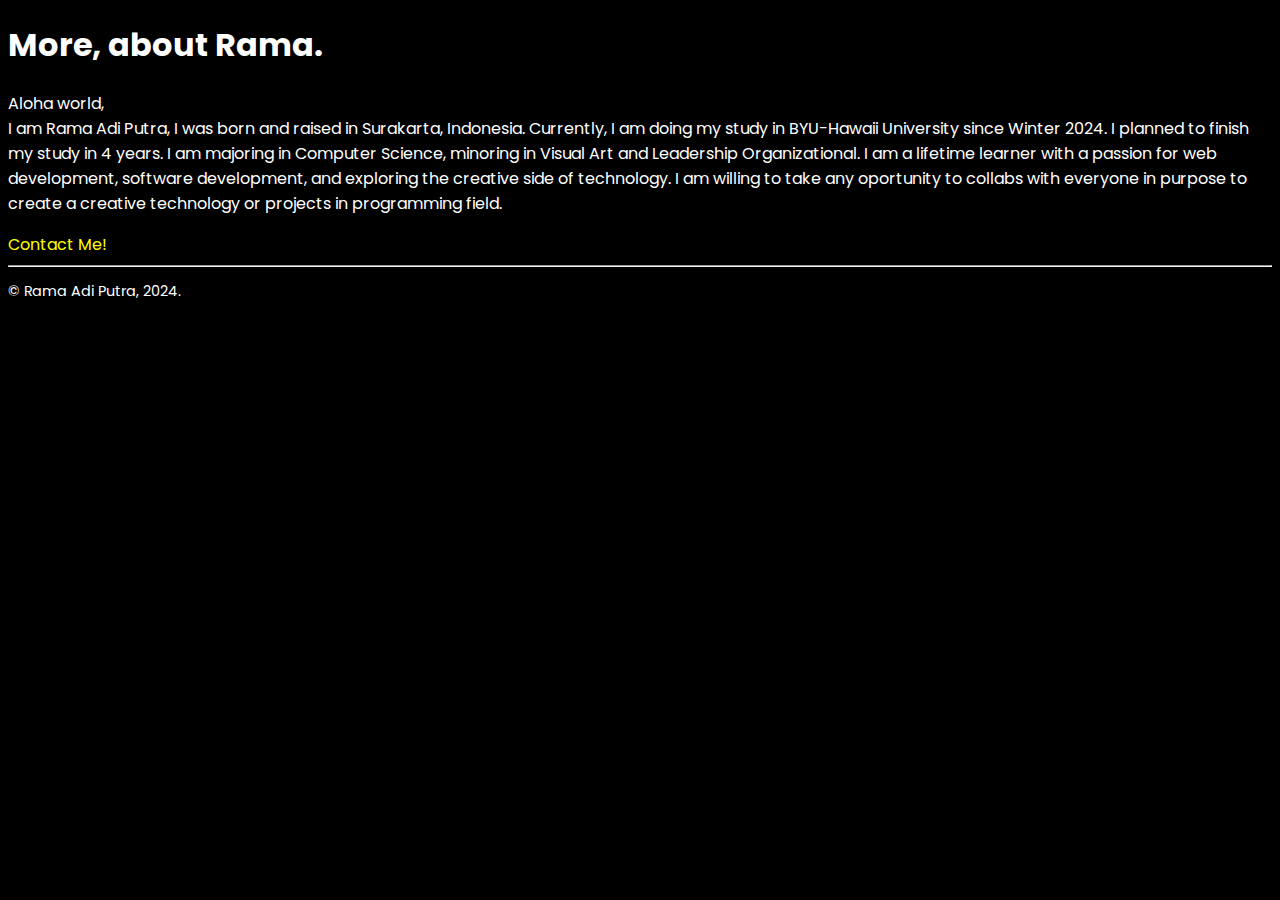
<file: about.html>
<!DOCTYPE html>
<html lang="en">
  <head>
    <meta charset="UTF-8" />
    <meta name="viewport" content="width=device-width, initial-scale=1.0" />
    <title>About Rama</title>
    <link rel="stylesheet" href="about.css" />
    <!--Fonts Google-->
    <link
      rel="stylesheet"
      href="https://fonts.googleapis.com/css2?family=Poppins:wght@400;700&display=swap"
    />
  </head>
  <body>
    <main>
      <h1>More, about Rama.</h1>
      <p>
        Aloha world, <br />
        I am Rama Adi Putra, I was born and raised in Surakarta, Indonesia.
        Currently, I am doing my study in BYU-Hawaii University since Winter
        2024. I planned to finish my study in 4 years. I am majoring in Computer
        Science, minoring in Visual Art and Leadership Organizational. I am a
        lifetime learner with a passion for web development, software
        development, and exploring the creative side of technology. I am willing
        to take any oportunity to collabs with everyone in purpose to create a
        creative technology or projects in programming field. <br />
      </p>
      <a
        target="_blank"
        href="mailto:adiputra@go.byuh.edu?subject=Hello&body=Hi Rama! I am.."
        >Contact Me!</a
      >
    </main>
    <hr />
    <footer>
      <p class="emp">&copy; Rama Adi Putra, 2024.</p>
    </footer>
  </body>
</html>
</file>
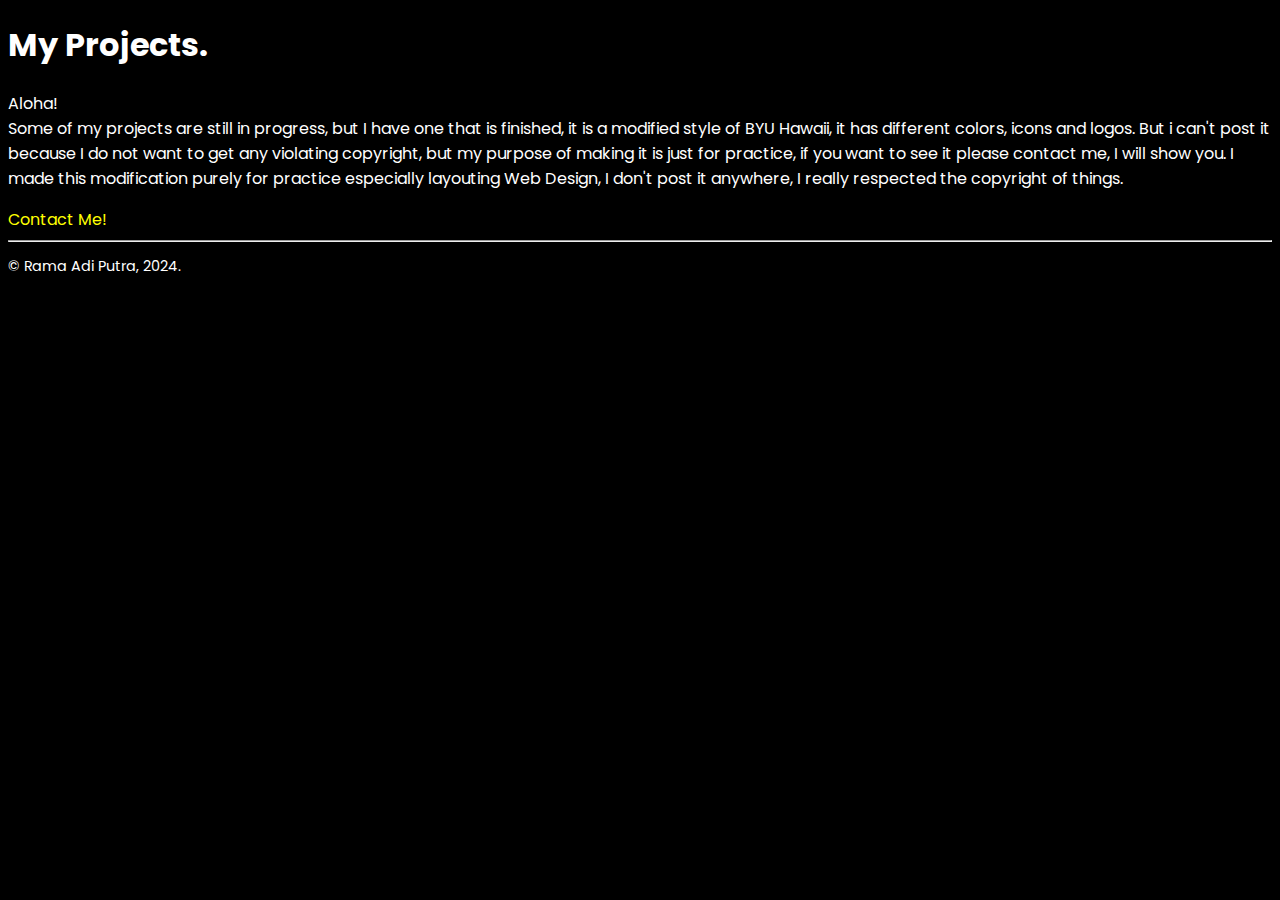
<file: projects.html>
<!DOCTYPE html>
<html lang="en">
  <head>
    <meta charset="UTF-8" />
    <meta name="viewport" content="width=device-width, initial-scale=1.0" />
    <title>About Rama</title>
    <link rel="stylesheet" href="about.css" />
    <!--Fonts Google-->
    <link
      rel="stylesheet"
      href="https://fonts.googleapis.com/css2?family=Poppins:wght@400;700&display=swap"
    />
  </head>
  <body>
    <main>
      <h1>My Projects.</h1>
      <p>
        Aloha! <br />
        Some of my projects are still in progress, but I have one that is
        finished, it is a modified style of BYU Hawaii, it has different colors,
        icons and logos. But i can't post it because I do not want to get any
        violating copyright, but my purpose of making it is just for practice,
        if you want to see it please contact me, I will show you. I made this
        modification purely for practice especially layouting Web Design, I
        don't post it anywhere, I really respected the copyright of things.
      </p>
      <a
        target="_blank"
        href="mailto:adiputra@go.byuh.edu?subject=Hello&body=Hi Rama! I am.."
        >Contact Me!</a
      >
    </main>
    <hr />
    <footer>
      <p class="emp">&copy; Rama Adi Putra, 2024.</p>
    </footer>
  </body>
</html>
</file>
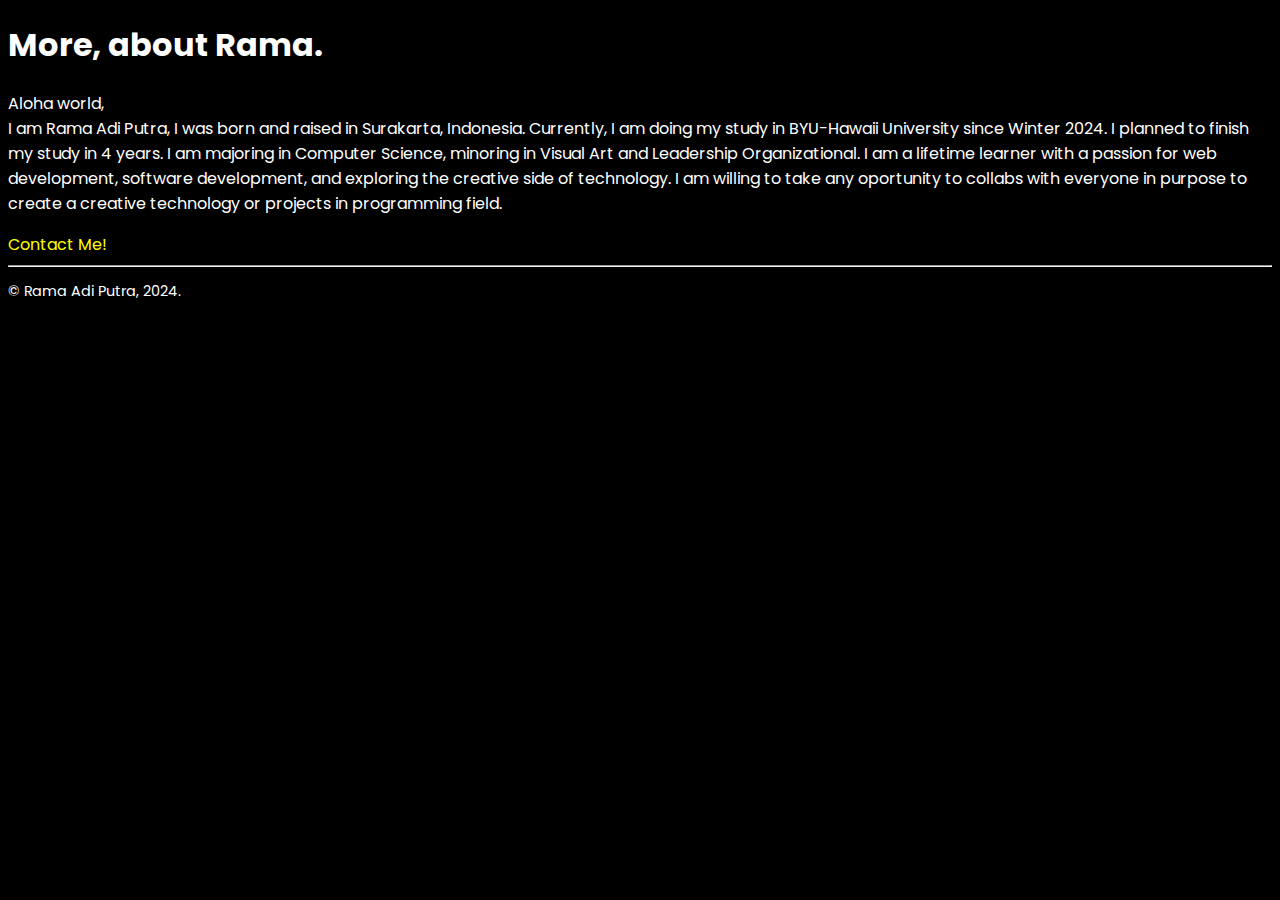
<file: html/about.html>
<!DOCTYPE html>
<html lang="en">
  <head>
    <meta charset="UTF-8" />
    <meta name="viewport" content="width=device-width, initial-scale=1.0" />
    <title>About Rama</title>
    <link rel="stylesheet" href="../css/about.css" />
    <!--Fonts Google-->
    <link
      rel="stylesheet"
      href="https://fonts.googleapis.com/css2?family=Poppins:wght@400;700&display=swap"
    />
  </head>
  <body>
    <main>
      <h1>More, about Rama.</h1>
      <p>
        Aloha world, <br />
        I am Rama Adi Putra, I was born and raised in Surakarta, Indonesia.
        Currently, I am doing my study in BYU-Hawaii University since Winter
        2024. I planned to finish my study in 4 years. I am majoring in Computer
        Science, minoring in Visual Art and Leadership Organizational. I am a
        lifetime learner with a passion for web development, software
        development, and exploring the creative side of technology. I am willing
        to take any oportunity to collabs with everyone in purpose to create a
        creative technology or projects in programming field. <br />
      </p>
      <a
        target="_blank"
        href="mailto:adiputra@go.byuh.edu?subject=Hello&body=Hi Rama! I am.."
        >Contact Me!</a
      >
    </main>
    <hr />
    <footer>
      <p class="emp">&copy; Rama Adi Putra, 2024.</p>
    </footer>
  </body>
</html>
</file>
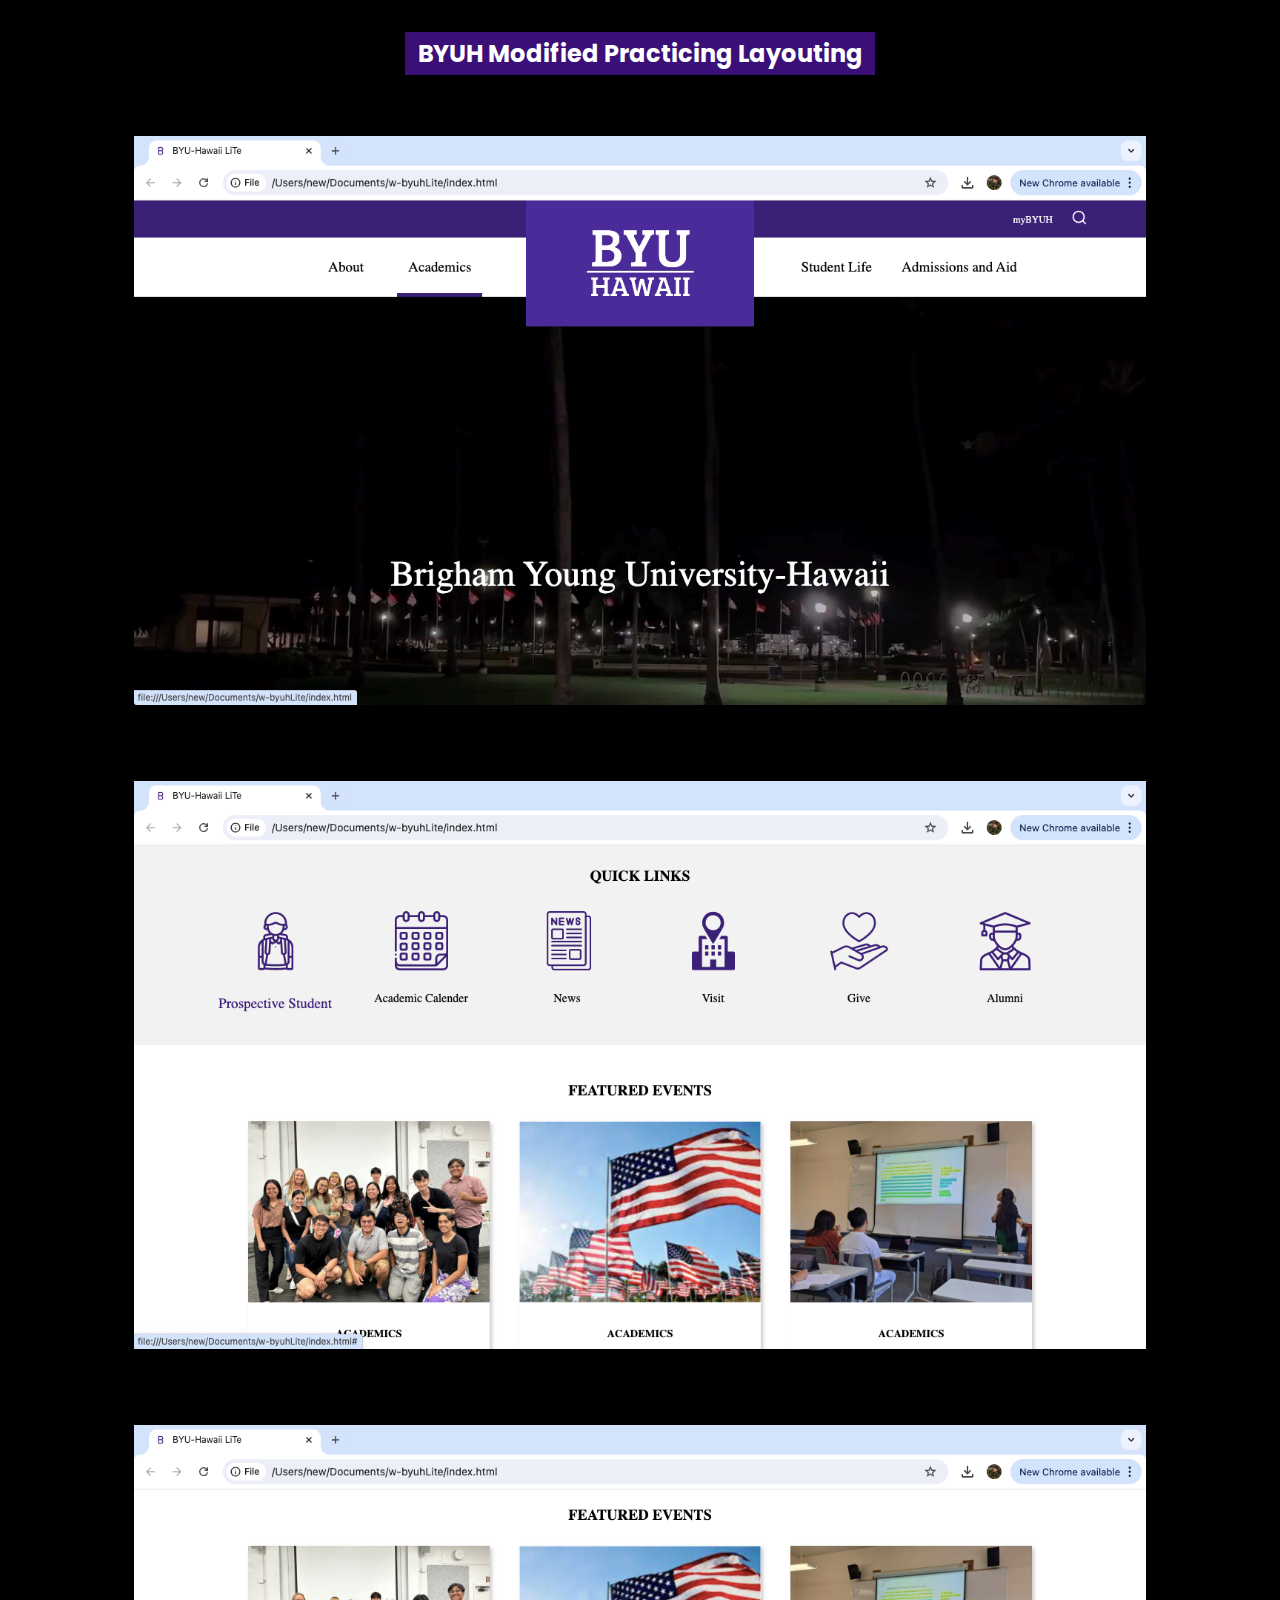
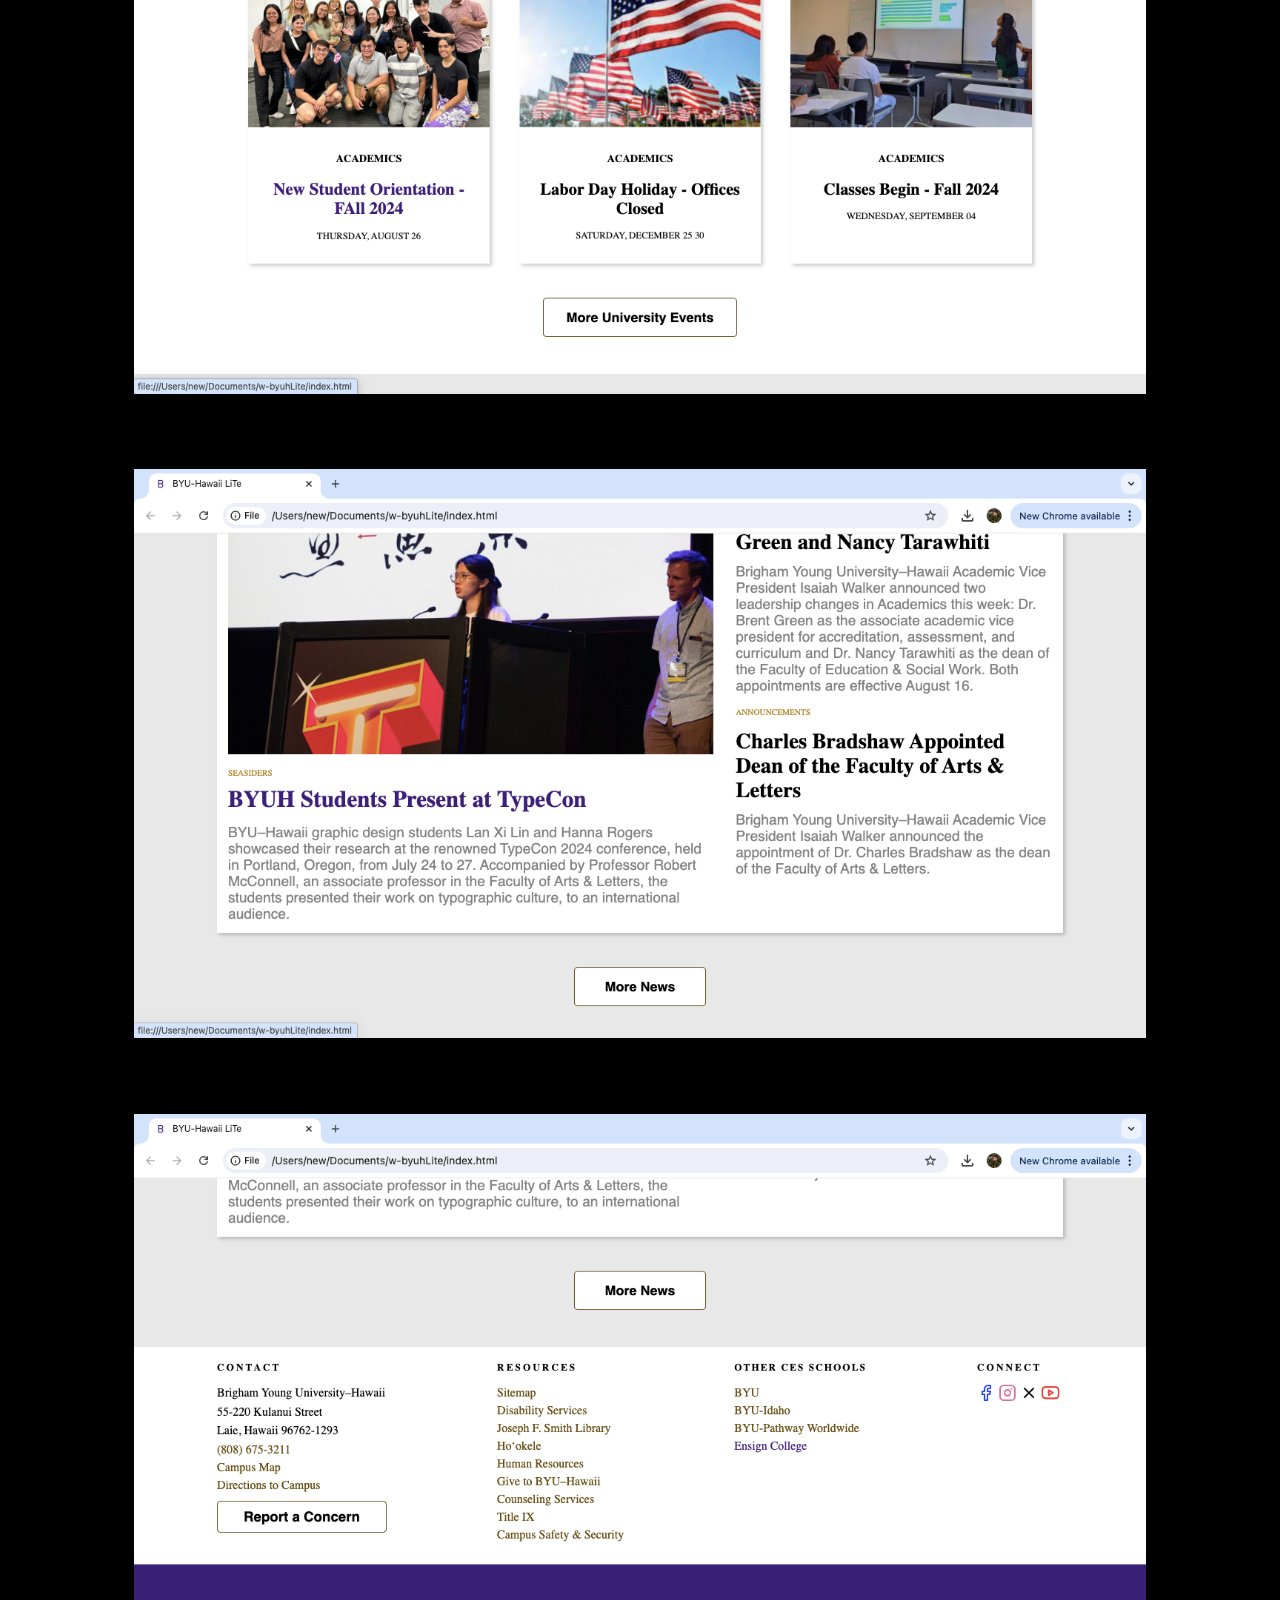
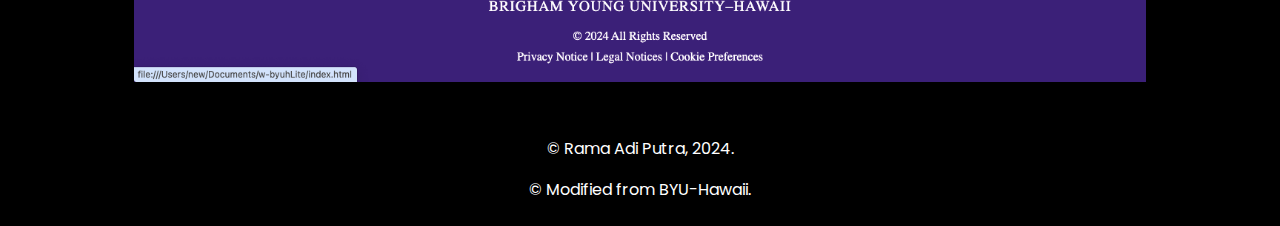
<file: html/byuh.html>
<!DOCTYPE html>
<html lang="en">
  <head>
    <meta charset="UTF-8" />
    <meta name="viewport" content="width=device-width, initial-scale=1.0" />
    <title>BYUH Hawaii Modified</title>
    <link rel="icon" href="../image/R.jpg" />
    <link rel="stylesheet" href="../css/byuh.css" />
    <link
      rel="stylesheet"
      href="https://fonts.googleapis.com/css2?family=Poppins:wght@400;700&display=swap"
    />
    <link rel="icon" href="../portofolio/image/R.jpg" />
  </head>
  <body>
    <h3>BYUH Modified Practicing Layouting</h3>
    <img style="width: 80%; height: 60%" src="../image/byuh 1.png" alt="" />
    <img style="width: 80%; height: 60%" src="../image/byuh 2.png" alt="" />
    <img style="width: 80%; height: 60%" src="../image/byuh 3.png" alt="" />
    <img style="width: 80%; height: 60%" src="../image/byuh 4.png" alt="" />
    <img style="width: 80%; height: 60%" src="../image/byuh 5.png" alt="" />
  </body>
  <footer>
    <p class="emp">&copy; Rama Adi Putra, 2024.</p>

    <p class="emp">&copy; Modified from BYU-Hawaii.</p>
  </footer>
</html>
</file>
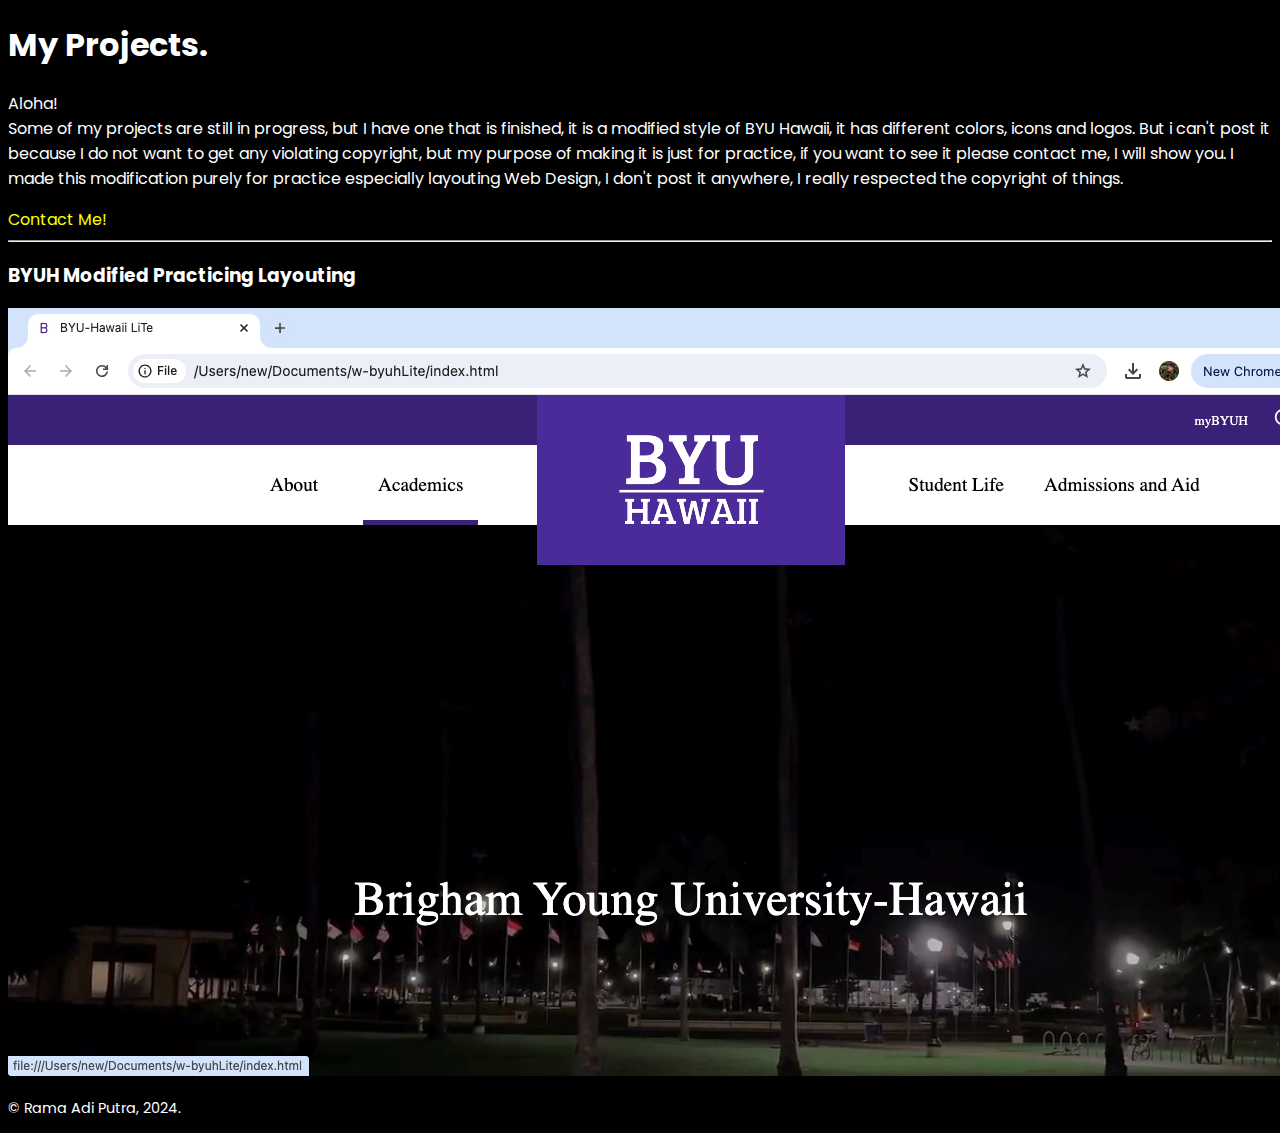
<file: html/projects.html>
<!DOCTYPE html>
<html lang="en">
  <head>
    <meta charset="UTF-8" />
    <meta name="viewport" content="width=device-width, initial-scale=1.0" />
    <title>About Rama</title>
    <link rel="icon" href="../image/R.jpg" />
    <link rel="stylesheet" href="../css/projects.css" />
    <!--Fonts Google-->
    <link
      rel="stylesheet"
      href="https://fonts.googleapis.com/css2?family=Poppins:wght@400;700&display=swap"
    />
    <link rel="icon" href="../portofolio/image/R.jpg" />
  </head>
  <body>
    <main>
      <h1>My Projects.</h1>
      <p>
        Aloha! <br />
        Some of my projects are still in progress, but I have one that is
        finished, it is a modified style of BYU Hawaii, it has different colors,
        icons and logos. But i can't post it because I do not want to get any
        violating copyright, but my purpose of making it is just for practice,
        if you want to see it please contact me, I will show you. I made this
        modification purely for practice especially layouting Web Design, I
        don't post it anywhere, I really respected the copyright of things.
      </p>
      <a
        class="contact"
        target="_blank"
        href="mailto:rama.aptra@gmail.com?subject=Hello&body=Hi Rama! I am.."
        >Contact Me!</a
      >
      <hr />
      <h3>BYUH Modified Practicing Layouting</h3>
      <a target="_blank" href="byuh.html"
        ><div class="byuh"><img src="../image/byuh 1.png" alt="" /></div
      ></a>
    </main>

    <footer>
      <p class="emp">&copy; Rama Adi Putra, 2024.</p>
    </footer>
  </body>
</html>
</file>
<file: about.css>
body {
  background-color: black;
  color: white;
  font-family: "Poppins", sans-serif;
}

body a {
  text-decoration: none;
  color: yellow;
}

body a:hover {
  zoom: 1.5;
  transition: 0.2s;
}

footer {
  color: white;
  font-family: "Poppins", sans-serif;
  font-size: 0.9rem;
}
</file>
<file: css/about.css>
body {
  background-color: black;
  color: white;
  font-family: "Poppins", sans-serif;
}

body a {
  text-decoration: none;
  color: yellow;
}

body a:hover {
  zoom: 1.5;
  transition: 0.2s;
}

footer {
  color: white;
  font-family: "Poppins", sans-serif;
  font-size: 0.9rem;
}
</file>
<file: css/byuh.css>
body {
  background-color: black;
  color: white;
  font-family: "Poppins", sans-serif;
  display: flex;
  justify-content: center;
  flex-direction: column;
  align-items: center;
  text-align: center;
}

body h3 {
  background-color: #3a1078;
  padding: 0.3% 1%;
  font-size: 1.5rem;
}

body img {
  margin: 3% 0;
}
</file>
<file: css/projects.css>
body {
  background-color: black;
  color: white;
  font-family: "Poppins", sans-serif;
}

body a {
  text-decoration: none;
  color: yellow;
}

body a:hover {
  zoom: 1.5;
  transition: 0.2s;
}

footer {
  color: white;
  font-family: "Poppins", sans-serif;
  font-size: 0.9rem;
}
</file>
